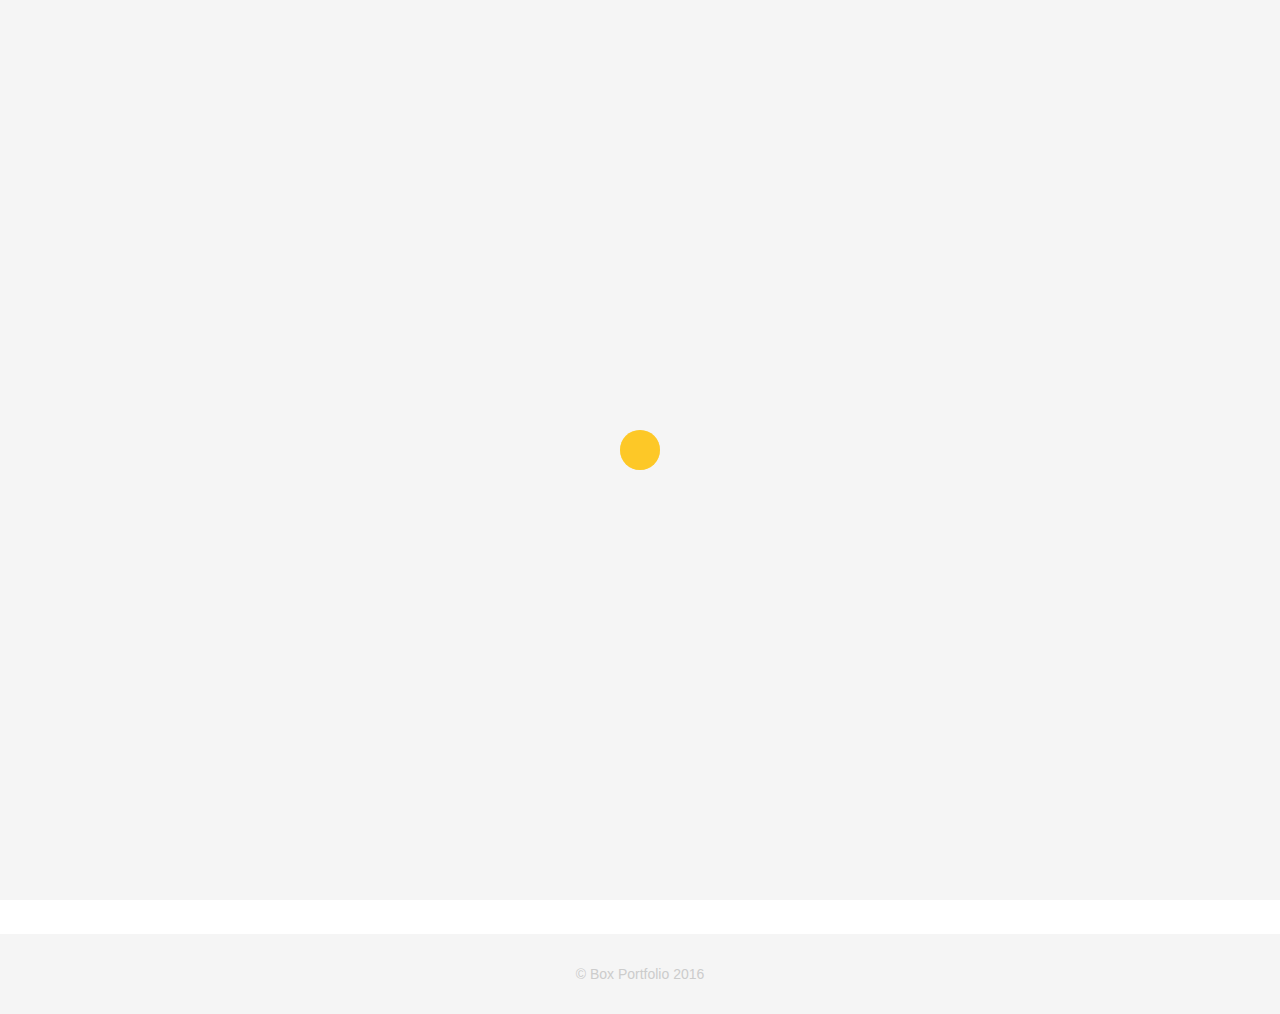
<file: Bikin lomba.html>
<!DOCTYPE html>
<html lang="en">

<head>
    <meta charset="utf-8">
    <meta http-equiv="X-UA-Compatible" content="IE=edge">
    <meta name="viewport" content="width=device-width, initial-scale=1">
    <!-- The above 3 meta tags *must* come first in the head; any other head content must come *after* these tags -->
    <title>Competition List</title>
    <link rel="icon" href="img/Logo-EAD.png" type="image/x-icon">

    <!-- Bootstrap -->
    <link href="css/bootstrap.min.css" rel="stylesheet">
    <link href="ionicons/css/ionicons.min.css" rel="stylesheet">

    <!-- main css -->
    <link href="css/style.css" rel="stylesheet">


    <!-- modernizr -->
    <script src="js/modernizr.js"></script>

    <!-- HTML5 shim and Respond.js for IE8 support of HTML5 elements and media queries -->
    <!-- WARNING: Respond.js doesn't work if you view the page via file:// -->
    <!--[if lt IE 9]>
      <script src="https://oss.maxcdn.com/html5shiv/3.7.2/html5shiv.min.js"></script>
      <script src="https://oss.maxcdn.com/respond/1.4.2/respond.min.js"></script>
    <![endif]-->
</head>

<body>

    <!-- Preloader -->
    <div id="preloader">
        <div class="pre-container">
            <div class="spinner">
                <div class="double-bounce1"></div>
                <div class="double-bounce2"></div>
            </div>
        </div>
    </div>
    <!-- end Preloader -->

    <div class="container-fluid">
       <!-- box-header -->
        <header class="box-header">
            <div class="box-logo">
                <a href="index.html"><img src="img/Logo-EAD.png" width="80" alt="Logo"></a>
            </div>
            <!-- box-nav -->
            <a class="box-primary-nav-trigger" href="#0">x``
                <span class="box-menu-text">Menu</span><span class="box-menu-icon"></span>
            </a>
            <!-- box-primary-nav-trigger -->
        </header>
        <!-- end box-header -->
        
        <!-- nav -->
        <nav>
            <ul class="box-primary-nav">
                <li class="box-label">About me</li>

                <li><a href="index.html">Intro</a></li>
                <li><a href="about.html">About me</a></li>
                <li><a href="services.html">services</a></li>
                <li><a href="portfolio.html">portfolio</a> <i class="ion-ios-circle-filled color"></i></li>
                <li><a href="contact.html">contact me</a></li>



                <li class="box-label">Follow me</li>

                <li class="box-social"><a href="#0"><i class="ion-social-facebook"></i></a></li>
                <li class="box-social"><a href="#0"><i class="ion-social-instagram-outline"></i></a></li>
                <li class="box-social"><a href="#0"><i class="ion-social-twitter"></i></a></li>
                <li class="box-social"><a href="#0"><i class="ion-social-dribbble"></i></a></li>
            </ul>
        </nav>
        <!-- end nav -->
    </div>
    
    <!-- top-bar -->
    <div class="top-bar">
        <h1>project title</h1>
        <p><a href="#">Home</a> / <a href="#">portfolio</a> / project title</p>
    </div>
    <!-- end top-bar -->
    
    <!-- main-container -->
    <div class="container main-container">
        <div class="col-md-12">
            <div type=button>Select</div>
        </div>

        <div class="col-md-12">
            <h3 class="text-uppercase">project title</h3>
            <h5>Creative & Lorem ipsum dolor sit amet</h5>
            <div class="h-30"></div>
        </div>


        <div class="col-md-3">
            <ul class="cat-ul">
                <li><i class="ion-ios-circle-filled"></i> Design</li>
                <li><i class="ion-ios-circle-filled"></i> consectetur adipiscing</li>
                <li><i class="ion-ios-circle-filled"></i> et gubernationis</li>
                <li><i class="ion-ios-circle-filled"></i> Aliter enim nosmet</li>
            </ul>
            <div class="h-10"></div>
            <h4>Share</h4>
            <ul class="social-ul">
                <li class="box-social"><a href="#0"><i class="ion-social-facebook"></i></a></li>
                <li class="box-social"><a href="#0"><i class="ion-social-instagram-outline"></i></a></li>
                <li class="box-social"><a href="#0"><i class="ion-social-twitter"></i></a></li>
                <li class="box-social"><a href="#0"><i class="ion-social-dribbble"></i></a></li>
            </ul>
        </div>
    </div>
    <!-- end main-container -->


    <!-- footer -->
    <footer>
        <div class="container-fluid">
            <p class="copyright">© Box Portfolio 2016</p>
        </div>
    </footer>
    <!-- end footer -->
    
    <!-- back to top -->
    <a href="#0" class="cd-top"><i class="ion-android-arrow-up"></i></a>
    <!-- end back to top -->




    <!-- jQuery -->
    <script src="js/jquery-2.1.1.js"></script>
    <!--  plugins -->
    <script src="js/bootstrap.min.js"></script>
    <script src="js/menu.js"></script>
    <script src="js/animated-headline.js"></script>
    <script src="js/isotope.pkgd.min.js"></script>


    <!--  custom script -->
    <script src="js/custom.js"></script>

</body>

</html>
</file>
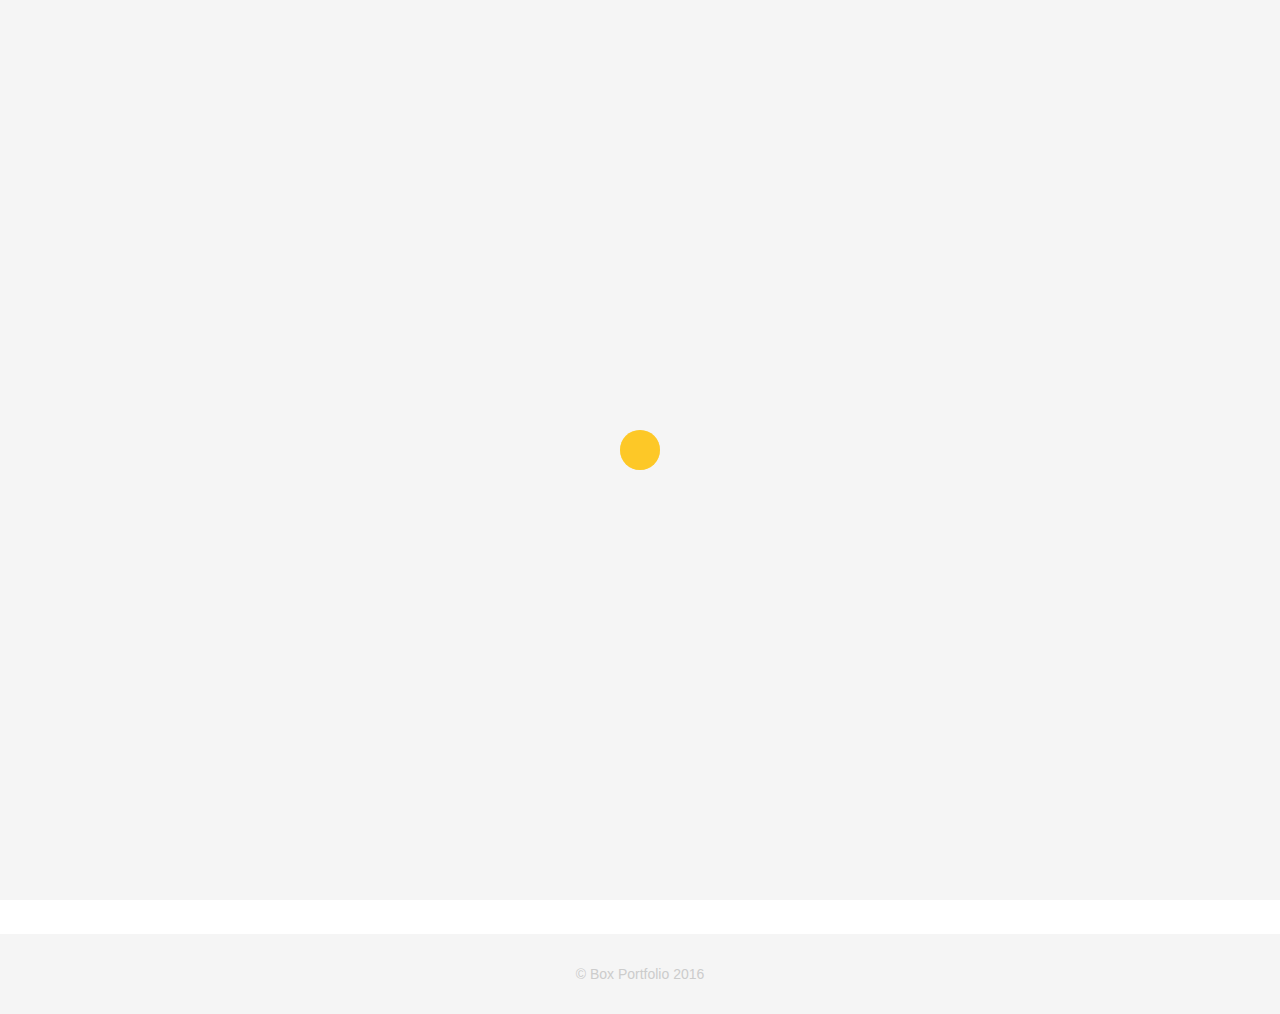
<file: Bikin_lomba.html>
<!DOCTYPE html>
<html lang="en">

<head>
    <meta charset="utf-8">
    <meta http-equiv="X-UA-Compatible" content="IE=edge">
    <meta name="viewport" content="width=device-width, initial-scale=1">
    <!-- The above 3 meta tags *must* come first in the head; any other head content must come *after* these tags -->
    <title>Competition List</title>
    <link rel="icon" href="img/Logo-EAD.png" type="image/x-icon">

    <!-- Bootstrap -->
    <link href="css/bootstrap.min.css" rel="stylesheet">
    <link href="ionicons/css/ionicons.min.css" rel="stylesheet">

    <!-- main css -->
    <link href="css/style.css" rel="stylesheet">


    <!-- modernizr -->
    <script src="js/modernizr.js"></script>

    <!-- HTML5 shim and Respond.js for IE8 support of HTML5 elements and media queries -->
    <!-- WARNING: Respond.js doesn't work if you view the page via file:// -->
    <!--[if lt IE 9]>
      <script src="https://oss.maxcdn.com/html5shiv/3.7.2/html5shiv.min.js"></script>
      <script src="https://oss.maxcdn.com/respond/1.4.2/respond.min.js"></script>
    <![endif]-->
</head>

<body>

    <!-- Preloader -->
    <div id="preloader">
        <div class="pre-container">
            <div class="spinner">
                <div class="double-bounce1"></div>
                <div class="double-bounce2"></div>
            </div>
        </div>
    </div>
    <!-- end Preloader -->

    <div class="container-fluid">
       <!-- box-header -->
        <header class="box-header">
            <div class="box-logo">
                <a href="index.html"><img src="img/Logo-EAD.png" width="80" alt="Logo"></a>
            </div>
            <!-- box-nav -->
            <a class="box-primary-nav-trigger" href="#0">x``
                <span class="box-menu-text">Menu</span><span class="box-menu-icon"></span>
            </a>
            <!-- box-primary-nav-trigger -->
        </header>
        <!-- end box-header -->
        
        <!-- nav -->
        <nav>
            <ul class="box-primary-nav">
                <li class="box-label">About me</li>

                <li><a href="index.html">Intro</a></li>
                <li><a href="about.html">About me</a></li>
                <li><a href="services.html">services</a></li>
                <li><a href="portfolio.html">Competition Info</a></li>
                <li><a href="Bikin lomba.html">Create Competition<i class="ion-ios-circle-filled color"></i></a></li>
                <li><a href="contact.html">Create Account</a></li>



                <li class="box-label">Follow me</li>

                <li class="box-social"><a href="#0"><i class="ion-social-facebook"></i></a></li>
                <li class="box-social"><a href="#0"><i class="ion-social-instagram-outline"></i></a></li>
                <li class="box-social"><a href="#0"><i class="ion-social-twitter"></i></a></li>
                <li class="box-social"><a href="#0"><i class="ion-social-dribbble"></i></a></li>
            </ul>
        </nav>
        <!-- end nav -->
    </div>
    
    <!-- top-bar -->
    <div class="top-bar">
        <h1>Create Competition</h1>
        <p><a href="#">Home</a> / <a href="#">Competition List</a> / Create Competition</p>
    </div>
    <!-- end top-bar -->
    
    <!-- main-container -->
    <div class="container main-container">
        <div class="col-md-12">
            <div type=button>Select</div>
        </div>

        <div class="col-md-12">
            <h3 class="text-uppercase">Create Competition</h3>
            <h5>Creative & Lorem ipsum dolor sit amet</h5>
            <div class="h-30"></div>
        </div>


        <div class="col-md-3">
            <ul class="cat-ul">
                <li><i class="ion-ios-circle-filled"></i> Design</li>
                <li><i class="ion-ios-circle-filled"></i> consectetur adipiscing</li>
                <li><i class="ion-ios-circle-filled"></i> et gubernationis</li>
                <li><i class="ion-ios-circle-filled"></i> Aliter enim nosmet</li>
            </ul>
            <div class="h-10"></div>
            <h4>Share</h4>
            <ul class="social-ul">
                <li class="box-social"><a href="#0"><i class="ion-social-facebook"></i></a></li>
                <li class="box-social"><a href="#0"><i class="ion-social-instagram-outline"></i></a></li>
                <li class="box-social"><a href="#0"><i class="ion-social-twitter"></i></a></li>
                <li class="box-social"><a href="#0"><i class="ion-social-dribbble"></i></a></li>
            </ul>
        </div>
    </div>
    <!-- end main-container -->


    <!-- footer -->
    <footer>
        <div class="container-fluid">
            <p class="copyright">© Box Portfolio 2016</p>
        </div>
    </footer>
    <!-- end footer -->
    
    <!-- back to top -->
    <a href="#0" class="cd-top"><i class="ion-android-arrow-up"></i></a>
    <!-- end back to top -->




    <!-- jQuery -->
    <script src="js/jquery-2.1.1.js"></script>
    <!--  plugins -->
    <script src="js/bootstrap.min.js"></script>
    <script src="js/menu.js"></script>
    <script src="js/animated-headline.js"></script>
    <script src="js/isotope.pkgd.min.js"></script>


    <!--  custom script -->
    <script src="js/custom.js"></script>

</body>

</html>
</file>
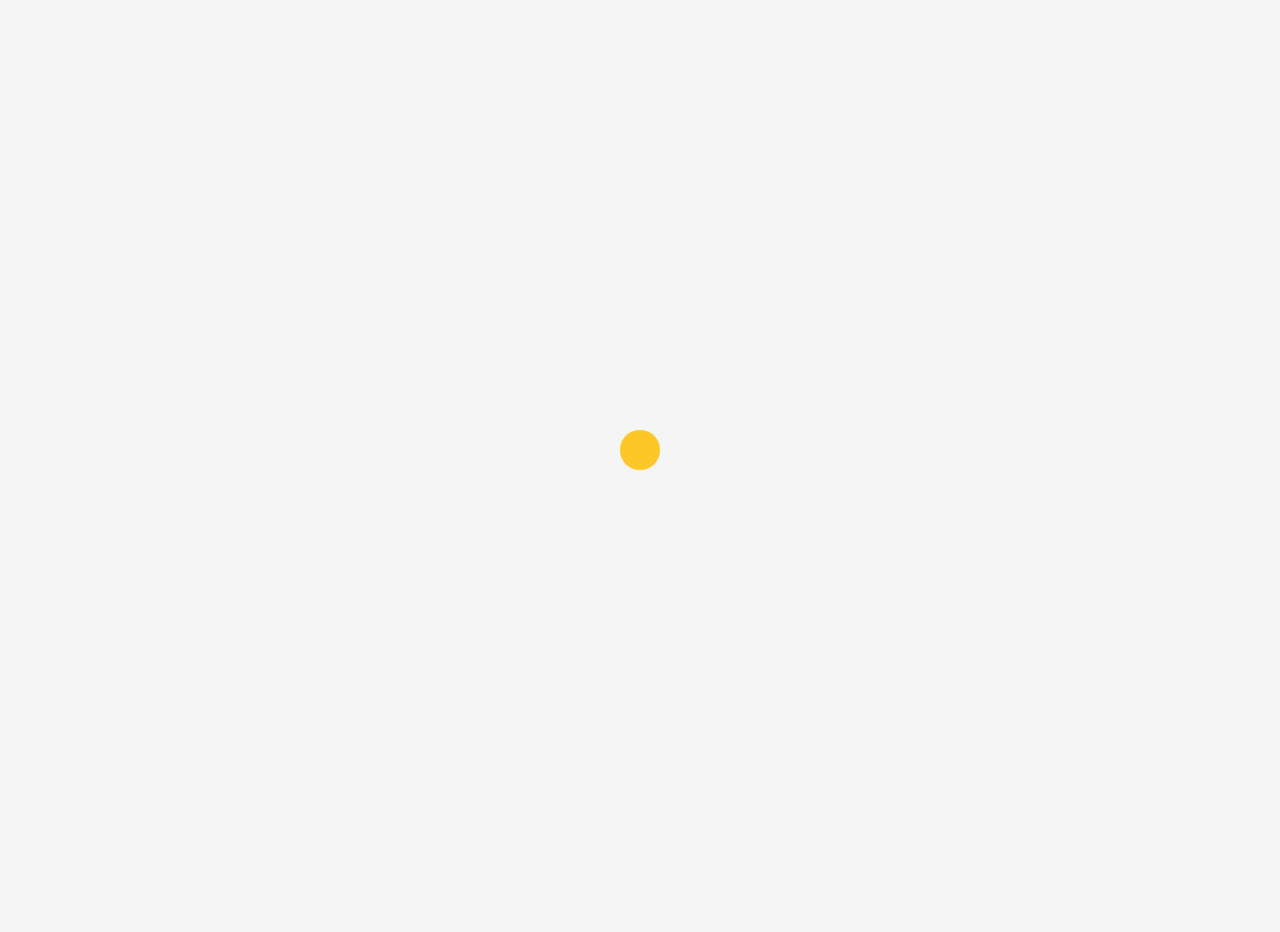
<file: contact.html>
<!DOCTYPE html>
<html lang="en">

<head>
    <meta charset="utf-8">
    <meta http-equiv="X-UA-Compatible" content="IE=edge">
    <meta name="viewport" content="width=device-width, initial-scale=1">
    <!-- The above 3 meta tags *must* come first in the head; any other head content must come *after* these tags -->
    <title>CREATE YOUR ACCOUNT</title>

    <!-- Bootstrap -->
    <link href="css/bootstrap.min.css" rel="stylesheet">
    <link href="ionicons/css/ionicons.min.css" rel="stylesheet">
    <link rel="icon" href="img/fav.png" type="image/x-icon">

    <!-- main css -->
    <link href="css/style.css" rel="stylesheet">


    <!-- modernizr -->
    <script src="js/modernizr.js"></script>

    <!-- HTML5 shim and Respond.js for IE8 support of HTML5 elements and media queries -->
    <!-- WARNING: Respond.js doesn't work if you view the page via file:// -->
    <!--[if lt IE 9]>
      <script src="https://oss.maxcdn.com/html5shiv/3.7.2/html5shiv.min.js"></script>
      <script src="https://oss.maxcdn.com/respond/1.4.2/respond.min.js"></script>
    <![endif]-->
</head>

<body>

    <!-- Preloader -->
    <div id="preloader">
        <div class="pre-container">
            <div class="spinner">
                <div class="double-bounce1"></div>
                <div class="double-bounce2"></div>
            </div>
        </div>
    </div>
    <!-- end Preloader -->

    <!-- top bar -->
    <div class="top-bar">
        <h1>CREATE YOUR ACCOUNT</h1>
        <p><a href="index.html"></a></p>
    </div>
    <!-- end top bar -->

    <!-- main-container -->
    <div class="container main-container">
        <div class="col-md-6">
            <form action="#" method="post">
                <div class="row">
                    <div class="col-md-6">
                        <div class="input-contact">
                            <input type="text" name="name">
                            <span>your name</span>
                        </div>
                    </div>
                    <div class="col-md-6">
                        <div class="input-contact">
                            <input type="text" name="email">
                            <span>your email</span>
                        </div>
                    </div>
                    <div class="col-md-12">
                        <div class="input-contact">
                            <input type="text" name="Password">
                            <span>create password</span>
                        </div>
                    </div>
                    <div class="col-md-12">
                        <div class="input-contact">
                            <input type="text" name="password">
                            <span>confirm password</span>
                        </div>
                    </div>
                    <div class="col-md-12">
                        <a href="#" class="btn btn-box">Daftar</a>
                    </div>
                </div>
            </form>
        </div>

        <div class="col-md-6">
            <li class="box-social"><a href="#0"><i class="ion-social-instagram-outline"></i></a></li>
            <h3 class="text-uppercase"></h3>
            <h5>Dengan membuat akun, kamu akan dapat mengikuti dan membuat lomba sesukamu</h5>
            <div class="h-30"></div>
            <p>Laman ini digunakan untuk membuat account baru. Setelah kamu membuat account dan sign in kamu dapat log in. Lalu kamu akan dapat menginfokan lomba yang kamu buat dan kamu juga dapat mengikuti lomba yang kamu sukai. untuk info lekhofifbih lanjut hubungi </p>
            <div class="info kontak : ">
                <p><i class="ion-android-call"></i> 0831 4320 5439</p>
                <p><i class="ion-ios-email"></i> lomba@info.com</p>
            </div>
        </div>


    </div>
    <!-- end main-container -->

    <!-- footer -->
    <footer>
        <div class="container-fluid">
            <p class="copyright">© Box Portfolio 2016</p>
        </div>
    </footer>
    <!-- end footer -->

    <!-- back to top -->
    <a href="#0" class="cd-top"><i class="ion-android-arrow-up"></i></a>
    <!-- end back to top -->



    <!-- jQuery -->
    <script src="js/jquery-2.1.1.js"></script>
    <!--  plugins -->
    <script src="js/bootstrap.min.js"></script>
    <script src="js/menu.js"></script>
    <script src="js/animated-headline.js"></script>
    <script src="js/isotope.pkgd.min.js"></script>


    <!--  custom script -->
    <script src="js/custom.js"></script>

</body>

</html>
</file>
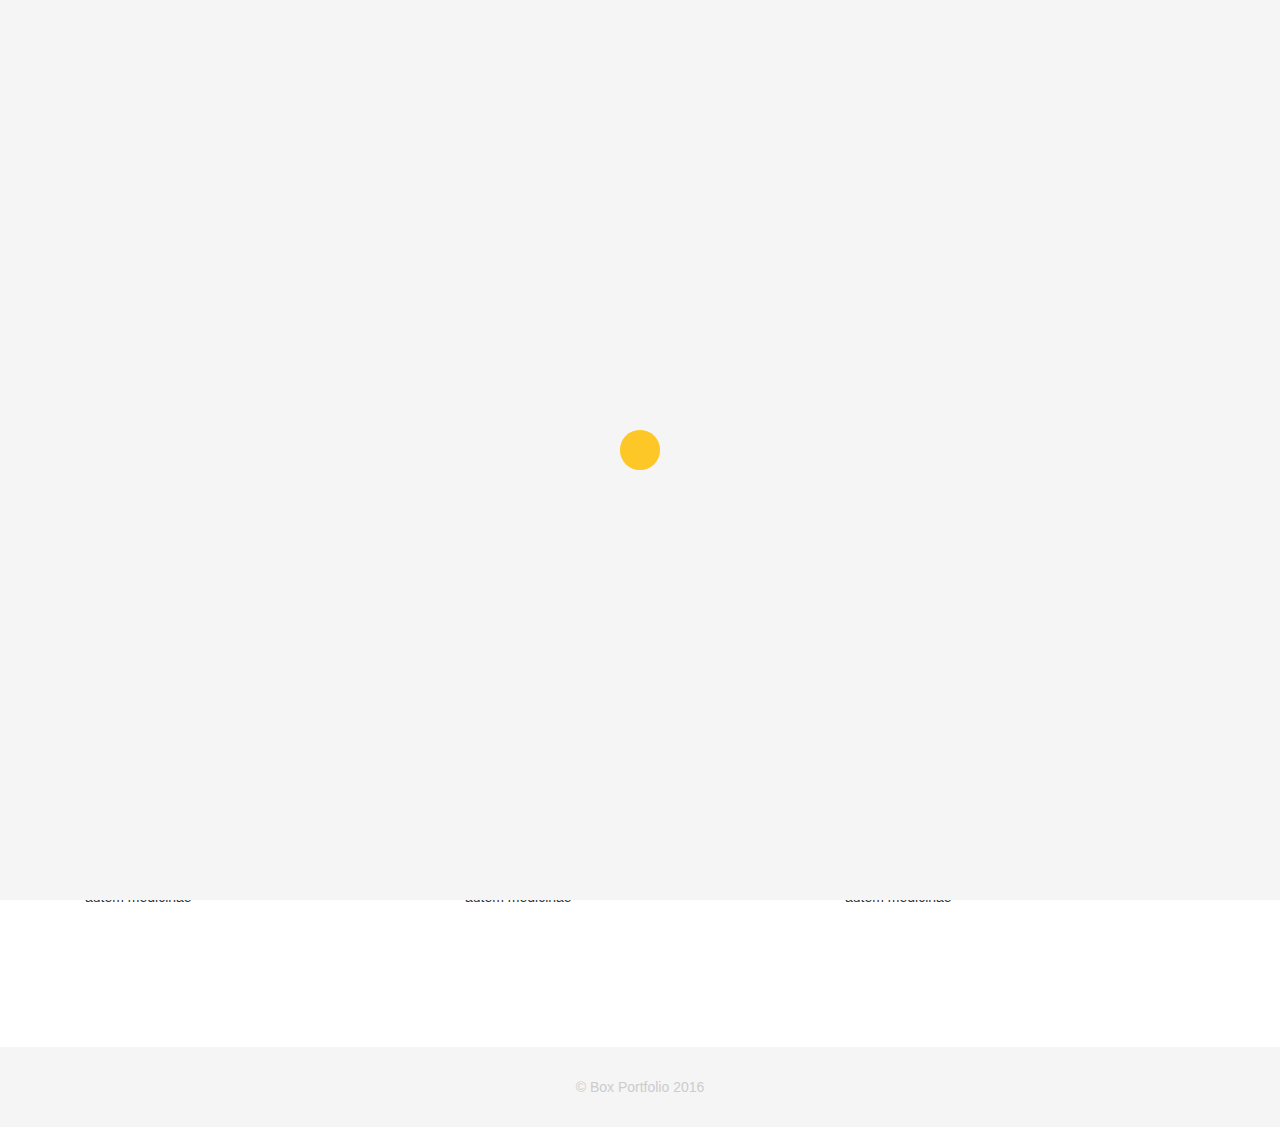
<file: services.html>
<!DOCTYPE html>
<html lang="en">

<head>
    <meta charset="utf-8">
    <meta http-equiv="X-UA-Compatible" content="IE=edge">
    <meta name="viewport" content="width=device-width, initial-scale=1">
    <!-- The above 3 meta tags *must* come first in the head; any other head content must come *after* these tags -->
    <title>Box personal portfolio Template</title>
    <link rel="icon" href="img/fav.png" type="image/x-icon">

    <!-- Bootstrap -->
    <link href="css/bootstrap.min.css" rel="stylesheet">
    <link href="ionicons/css/ionicons.min.css" rel="stylesheet">

    <!-- main css -->
    <link href="css/style.css" rel="stylesheet">


    <!-- modernizr -->
    <script src="js/modernizr.js"></script>

    <!-- HTML5 shim and Respond.js for IE8 support of HTML5 elements and media queries -->
    <!-- WARNING: Respond.js doesn't work if you view the page via file:// -->
    <!--[if lt IE 9]>
      <script src="https://oss.maxcdn.com/html5shiv/3.7.2/html5shiv.min.js"></script>
      <script src="https://oss.maxcdn.com/respond/1.4.2/respond.min.js"></script>
    <![endif]-->
</head>

<body>

    <!-- Preloader -->
    <div id="preloader">
        <div class="pre-container">
            <div class="spinner">
                <div class="double-bounce1"></div>
                <div class="double-bounce2"></div>
            </div>
        </div>
    </div>
    <!-- end Preloader -->

    <div class="container-fluid">
        <!-- box header -->
        <header class="box-header">
            <div class="box-logo">
                <a href="index.html"><img src="img/logo.png" width="80" alt="Logo"></a>
            </div>
            <!-- box-nav -->
            <a class="box-primary-nav-trigger" href="#0">
                <span class="box-menu-text">Menu</span><span class="box-menu-icon"></span>
            </a>
            <!-- box-primary-nav-trigger -->
        </header>
        <!-- end box header -->

        <!-- nav -->
        <nav>
            <ul class="box-primary-nav">
                <li class="box-label">About me</li>

                <li><a href="index.html">Intro</a></li>
                <li><a href="about.html">About me</a></li>
                <li><a href="services.html">services</a> <i class="ion-ios-circle-filled color"></i></li>
                <li><a href="portfolio.html">Create Competition Info</a></li>
                <li><a href="contact.html">contact me</a></li>



                <li class="box-label">Follow me</li>

                <li class="box-social"><a href="#0"><i class="ion-social-facebook"></i></a></li>
                <li class="box-social"><a href="#0"><i class="ion-social-instagram-outline"></i></a></li>
                <li class="box-social"><a href="#0"><i class="ion-social-twitter"></i></a></li>
                <li class="box-social"><a href="#0"><i class="ion-social-dribbble"></i></a></li>
            </ul>
        </nav>
        <!-- end nav -->
    </div>

    <!-- top bar -->
    <div class="top-bar">
        <h1>services</h1>
        <p><a href="#">Home</a> / Services</p>
    </div>
    <!-- end top bar -->

    <div class="container main-container">
        <div class="clearfix">

            <!-- service-box -->
            <div class="col-md-4 service-box">
                <i class="ion-android-favorite-outline size-50"></i>
                <h3>Responsive Design</h3>
                <div class="h-10"></div>
                <p>Lorem ipsum dolor sit amet, consectetur adipiscing elit. Aliter enim nosmet ipsos nosse non possumus. Inscite autem medicinae </p>
            </div>
            <!-- end service-box -->

            <!-- service-box -->
            <div class="col-md-4 service-box">
                <i class="ion-android-options size-50"></i>
                <h3>Easy Customization</h3>
                <div class="h-10"></div>
                <p>Lorem ipsum dolor sit amet, consectetur adipiscing elit. Aliter enim nosmet ipsos nosse non possumus. Inscite autem medicinae </p>
            </div>
            <!-- end service-box -->

            <!-- service-box -->
            <div class="col-md-4  service-box">
                <i class="ion-android-checkmark-circle size-50"></i>
                <h3>Creative Design</h3>
                <div class="h-10"></div>
                <p>Lorem ipsum dolor sit amet, consectetur adipiscing elit. Aliter enim nosmet ipsos nosse non possumus. Inscite autem medicinae </p>
            </div>
            <!-- end service-box -->

            <!-- service-box -->
            <div class="col-md-4  service-box">
                <i class="ion-ios-pulse-strong size-50"></i>
                <h3>user friendly</h3>
                <div class="h-10"></div>
                <p>Lorem ipsum dolor sit amet, consectetur adipiscing elit. Aliter enim nosmet ipsos nosse non possumus. Inscite autem medicinae </p>
            </div>
            <!-- end service-box -->

            <!-- service-box -->
            <div class="col-md-4  service-box">
                <i class="ion-earth size-50"></i>
                <h3>fully customizible</h3>
                <div class="h-10"></div>
                <p>Lorem ipsum dolor sit amet, consectetur adipiscing elit. Aliter enim nosmet ipsos nosse non possumus. Inscite autem medicinae </p>
            </div>
            <!-- end service-box -->

            <!-- service-box -->
            <div class="col-md-4  service-box">
                <i class="ion-speedometer size-50"></i>
                <h3>retina ready</h3>
                <div class="h-10"></div>
                <p>Lorem ipsum dolor sit amet, consectetur adipiscing elit. Aliter enim nosmet ipsos nosse non possumus. Inscite autem medicinae </p>
            </div>
            <!-- end service-box -->

        </div>
    </div>


    <!-- footer -->
    <footer>
        <div class="container-fluid">
            <p class="copyright">© Box Portfolio 2016</p>
        </div>
    </footer>
    <!-- end footer -->

    <!-- back to top -->
    <a href="#0" class="cd-top"><i class="ion-android-arrow-up"></i></a>
    <!-- end back to top -->



    <!-- jQuery -->
    <script src="js/jquery-2.1.1.js"></script>
    <!--  plugins -->
    <script src="js/bootstrap.min.js"></script>
    <script src="js/menu.js"></script>
    <script src="js/animated-headline.js"></script>
    <script src="js/isotope.pkgd.min.js"></script>


    <!--  custom script -->
    <script src="js/custom.js"></script>

</body>

</html>
</file>
<file: css/style.css>
<<<<<<< HEAD
/*
* Box Theme
* Created by : Ahmed Eissa
* website : www.ahmedessa.net
* behance : https://www.behance.net/3essa
*/


/* Table of Content
==================================================
	- Google fonts & font family -
	- General -
    - typography -
    - Preloader -
	- Header -
    - box intro section -
    - Portfoilo section -
    - Footer -
    - About page -
    - Services page -
    - contact page -
    - Portfolio single page -
    - Responsive media queries -
*/


/* Google fonts & font family
==================================================*/

@import url(https://fonts.googleapis.com/css?family=Poppins:400,500,600,700);

/* General
==================================================*/

html,
body {
    height: 100%;
    font-family: 'Poppins', sans-serif;
    line-height: 1.8;
    color: #999
}

.no-padding {
    padding-left: 0;
    padding-right: 0;
}

.no-padding [class^="col-"] {
    padding-left: 0;
    padding-right: 0;
}

.main-container {
    padding: 100px 0;
}

.center {
    text-align: center;
}

a {
    -webkit-transition: all .3s;
    transition: all .3s
}

.uppercase {
    text-transform: uppercase;
}

.h-30 {
    height: 30px
}

.h-10 {
    height: 10px
}

.color {
    color: #ffbf00;
    font-size: 11px;
}


/* typography
==================================================*/

h1 {
    color: #393939;
    font-size: 60px;
    text-transform: uppercase;
}

h3 {
    color: #393939;
}

h5 {
    color: #ffbf00;
}


/* preloader
==================================================*/

#preloader {
    position: fixed;
    top: 0;
    left: 0;
    right: 0;
    bottom: 0;
    background-color: #f5f5f5;
    /* change if the mask should be a color other than white */
    z-index: 1000;
    /* makes sure it stays on top */
}

.pre-container {
    position: absolute;
    left: 50%;
    top: 50%;
    bottom: auto;
    right: auto;
    -webkit-transform: translateX(-50%) translateY(-50%);
    transform: translateX(-50%) translateY(-50%);
    text-align: center;
}

.spinner {
    width: 40px;
    height: 40px;
    position: relative;
    margin: 100px auto;
}

.double-bounce1,
.double-bounce2 {
    width: 100%;
    height: 100%;
    border-radius: 50%;
    background-color: #ffbf00;
    opacity: 0.6;
    position: absolute;
    top: 0;
    left: 0;
    -webkit-animation: bounce 2.0s infinite ease-in-out;
    animation: bounce 2.0s infinite ease-in-out;
}

.double-bounce2 {
    -webkit-animation-delay: -1.0s;
    animation-delay: -1.0s;
}

@-webkit-keyframes bounce {
    0%,
    100% {
        -webkit-transform: scale(0.0)
    }
    50% {
        -webkit-transform: scale(1.0)
    }
}

@keyframes bounce {
    0%,
    100% {
        transform: scale(0.0);
        -webkit-transform: scale(0.0);
    }
    50% {
        transform: scale(1.0);
        -webkit-transform: scale(1.0);
    }
}


/* headr
==================================================*/

.box-header {
    position: absolute;
    top: 0;
    left: 0;
    background: rgba(255, 255, 255, 0.95);
    height: 50px;
    width: 100%;
    z-index: 3;
    box-shadow: 0 1px 2px rgba(0, 0, 0, 0.3);
    -webkit-font-smoothing: antialiased;
    -moz-osx-font-smoothing: grayscale;
}

.box-header {
    height: 80px;
    background: transparent;
    box-shadow: none;
}

.box-header {
    -webkit-transition: background-color 0.3s;
    transition: background-color 0.3s;
    -webkit-transform: translate3d(0, 0, 0);
    transform: translate3d(0, 0, 0);
    -webkit-backface-visibility: hidden;
    backface-visibility: hidden;
}

.box-header.is-fixed {
    position: fixed;
    top: -80px;
    background-color: rgba(255, 255, 255, 0.96);
    -webkit-transition: -webkit-transform 0.3s;
    transition: -webkit-transform 0.3s;
    transition: transform 0.3s;
    transition: transform 0.3s, -webkit-transform 0.3s;
}

.box-header.is-visible {
    -webkit-transform: translate3d(0, 100%, 0);
    transform: translate3d(0, 100%, 0);
}

.box-header.menu-is-open {
    background-color: rgba(255, 255, 255, 0.96);
}

.box-logo {
    display: block;
    padding: 20px;
}

.box-primary-nav-trigger {
    position: absolute;
    right: 0;
    top: 0;
    height: 100%;
    width: 50px;
    background-color: #fff;
}

.box-primary-nav-trigger .box-menu-text {
    color: #393939;
    text-transform: uppercase;
    font-weight: 700;
    display: none;
}

.box-primary-nav-trigger .box-menu-icon {
    display: inline-block;
    position: absolute;
    left: 50%;
    top: 50%;
    bottom: auto;
    right: auto;
    -webkit-transform: translateX(-50%) translateY(-50%);
    transform: translateX(-50%) translateY(-50%);
    width: 18px;
    height: 2px;
    background-color: #393939;
    -webkit-transition: background-color 0.3s;
    transition: background-color 0.3s;
    list-style: none;
}

.box-primary-nav-trigger .box-menu-icon::before,
.box-primary-nav-trigger .box-menu-icon:after {
    content: '';
    width: 100%;
    height: 100%;
    position: absolute;
    background-color: #393939;
    right: 0;
    -webkit-transition: -webkit-transform .3s, top .3s, background-color 0s;
    -webkit-transition: top .3s, background-color 0s, -webkit-transform .3s;
    transition: top .3s, background-color 0s, -webkit-transform .3s;
    transition: transform .3s, top .3s, background-color 0s;
    transition: transform .3s, top .3s, background-color 0s, -webkit-transform .3s;
}

.box-primary-nav-trigger .box-menu-icon::before {
    top: -5px;
}

.box-primary-nav-trigger .box-menu-icon::after {
    top: 5px;
}

.box-primary-nav-trigger .box-menu-icon.is-clicked {
    background-color: rgba(255, 255, 255, 0);
}

.box-primary-nav-trigger .box-menu-icon.is-clicked::before,
.box-primary-nav-trigger .box-menu-icon.is-clicked::after {
    background-color: 393939;
}

.box-primary-nav-trigger .box-menu-icon.is-clicked::before {
    top: 0;
    -webkit-transform: rotate(135deg);
    transform: rotate(135deg);
}

.box-primary-nav-trigger .box-menu-icon.is-clicked::after {
    top: 0;
    -webkit-transform: rotate(225deg);
    transform: rotate(225deg);
}

.box-primary-nav-trigger {
    width: 100px;
    padding-left: 1em;
    background-color: transparent;
    height: 30px;
    line-height: 30px;
    right: 10px;
    top: 50%;
    bottom: auto;
    -webkit-transform: translateY(-50%);
    transform: translateY(-50%);
}

.box-primary-nav-trigger .box-menu-text {
    display: inline-block;
}

.box-primary-nav-trigger .box-menu-icon {
    left: auto;
    right: 1em;
    -webkit-transform: translateX(0) translateY(-50%);
    transform: translateX(0) translateY(-50%);
}

.box-primary-nav {
    position: fixed;
    left: 0;
    top: 0;
    height: 100%;
    width: 100%;
    background: rgba(0, 0, 0, 0.96);
    z-index: 2;
    text-align: center;
    padding: 50px 0;
    -webkit-backface-visibility: hidden;
    backface-visibility: hidden;
    overflow: auto;
    -webkit-overflow-scrolling: touch;
    -webkit-transform: translateY(-100%);
    transform: translateY(-100%);
    -webkit-transition-property: -webkit-transform;
    transition-property: -webkit-transform;
    transition-property: transform;
    transition-property: transform, -webkit-transform;
    -webkit-transition-duration: 0.4s;
    transition-duration: 0.4s;
    list-style: none;
}

.box-primary-nav li {
    font-size: 22px;
    font-size: 1.375rem;
    font-weight: 300;
    -webkit-font-smoothing: antialiased;
    -moz-osx-font-smoothing: grayscale;
    margin: .2em 0;
    text-transform: capitalize;
}

.box-primary-nav a {
    display: inline-block;
    padding: .4em 1em;
    border-radius: 0.25em;
    -webkit-transition: all 0.2s;
    transition: all 0.2s;
    color: #fff;
    text-decoration: none;
    font-weight: bold;
}
.box-primary-nav a:focus {
    outline: none;
}

.no-touch .box-primary-nav a:hover {
    text-decoration: none;
    color: #ddd;
}

.box-primary-nav .box-label {
    color: #ffbf00;
    text-transform: uppercase;
    font-weight: 700;
    font-size: 17px;
    margin: 2.4em 0 .8em;
}

.box-primary-nav .box-social {
    display: inline-block;
    margin: 10px .4em;
}

.box-primary-nav .box-social a {
    width: 30px;
    height: 30px;
    padding: 0;
    font-size: 30px
}

.box-primary-nav.is-visible {
    -webkit-transform: translateY(0);
    transform: translateY(0);
}

.box-primary-nav {
    padding: 150px 0 0;
}

.box-primary-nav li {
    font-size: 18px;
}


/* box-intro
==================================================*/

.box-intro {
    text-align: center;
    display: table;
    height: 100vh;
    width: 100%;
}

.box-intro .table-cell {
    display: table-cell;
    vertical-align: middle;
}

.box-intro em {
    font-style: normal;
    text-transform: uppercase
}

b i:last-child {
    color: #ffbf00 !important;
}

.box-intro h5 {
    letter-spacing: 4px;
    text-transform: uppercase;
    color: #999;
    line-height: 1.7
}


/* mouse effect */

.mouse {
    position: absolute;
    width: 22px;
    height: 42px;
    bottom: 40px;
    left: 50%;
    margin-left: -12px;
    border-radius: 15px;
    border: 2px solid #888;
    -webkit-animation: intro 1s;
    animation: intro 1s;
}

.scroll {
    display: block;
    width: 3px;
    height: 3px;
    margin: 6px auto;
    border-radius: 4px;
    background: #888;
    -webkit-animation: finger 2s infinite;
    animation: finger 2s infinite;
}

@-webkit-keyframes intro {
    0% {
        opacity: 0;
        -webkit-transform: translateY(40px);
        transform: translateY(40px);
    }
    100% {
        opacity: 1;
        -webkit-transform: translateY(0);
        transform: translateY(0);
    }
}

@keyframes intro {
    0% {
        opacity: 0;
        -webkit-transform: translateY(40px);
        transform: translateY(40px);
    }
    100% {
        opacity: 1;
        -webkit-transform: translateY(0);
        transform: translateY(0);
    }
}

@-webkit-keyframes finger {
    0% {
        opacity: 1;
    }
    100% {
        opacity: 0;
        -webkit-transform: translateY(20px);
        transform: translateY(20px);
    }
}

@keyframes finger {
    0% {
        opacity: 1;
    }
    100% {
        opacity: 0;
        -webkit-transform: translateY(20px);
        transform: translateY(20px);
    }
}


/* text rotate */

.box-headline {
    font-size: 130px;
    line-height: 1.0;
}

.box-words-wrapper {
    display: inline-block;
    position: relative;
}

.box-words-wrapper b {
    display: inline-block;
    position: absolute;
    white-space: nowrap;
    left: 0;
    top: 0;
}

.box-words-wrapper b.is-visible {
    position: relative;
}

.no-js .box-words-wrapper b {
    opacity: 0;
}

.no-js .box-words-wrapper b.is-visible {
    opacity: 1;
}

.box-headline.rotate-2 .box-words-wrapper {
    -webkit-perspective: 300px;
    perspective: 300px;
}

.box-headline.rotate-2 i,
.box-headline.rotate-2 em {
    display: inline-block;
    -webkit-backface-visibility: hidden;
    backface-visibility: hidden;
}

.box-headline.rotate-2 b {
    opacity: 0;
}

.box-headline.rotate-2 i {
    -webkit-transform-style: preserve-3d;
    transform-style: preserve-3d;
    -webkit-transform: translateZ(-20px) rotateX(90deg);
    transform: translateZ(-20px) rotateX(90deg);
    opacity: 0;
}

.is-visible .box-headline.rotate-2 i {
    opacity: 1;
}

.box-headline.rotate-2 i.in {
    -webkit-animation: box-rotate-2-in 0.4s forwards;
    animation: box-rotate-2-in 0.4s forwards;
}

.box-headline.rotate-2 i.out {
    -webkit-animation: box-rotate-2-out 0.4s forwards;
    animation: box-rotate-2-out 0.4s forwards;
}

.box-headline.rotate-2 em {
    -webkit-transform: translateZ(20px);
    transform: translateZ(20px);
}

.no-csstransitions .box-headline.rotate-2 i {
    -webkit-transform: rotateX(0deg);
    transform: rotateX(0deg);
    opacity: 0;
}

.no-csstransitions .box-headline.rotate-2 i em {
    -webkit-transform: scale(1);
    transform: scale(1);
}

.no-csstransitions .box-headline.rotate-2 .is-visible i {
    opacity: 1;
}

@-webkit-keyframes box-rotate-2-in {
    0% {
        opacity: 0;
        -webkit-transform: translateZ(-20px) rotateX(90deg);
    }
    60% {
        opacity: 1;
        -webkit-transform: translateZ(-20px) rotateX(-10deg);
    }
    100% {
        opacity: 1;
        -webkit-transform: translateZ(-20px) rotateX(0deg);
    }
}

@keyframes box-rotate-2-in {
    0% {
        opacity: 0;
        -webkit-transform: translateZ(-20px) rotateX(90deg);
        transform: translateZ(-20px) rotateX(90deg);
    }
    60% {
        opacity: 1;
        -webkit-transform: translateZ(-20px) rotateX(-10deg);
        transform: translateZ(-20px) rotateX(-10deg);
    }
    100% {
        opacity: 1;
        -webkit-transform: translateZ(-20px) rotateX(0deg);
        transform: translateZ(-20px) rotateX(0deg);
    }
}

@-webkit-keyframes box-rotate-2-out {
    0% {
        opacity: 1;
        -webkit-transform: translateZ(-20px) rotateX(0);
    }
    60% {
        opacity: 0;
        -webkit-transform: translateZ(-20px) rotateX(-100deg);
    }
    100% {
        opacity: 0;
        -webkit-transform: translateZ(-20px) rotateX(-90deg);
    }
}

@keyframes box-rotate-2-out {
    0% {
        opacity: 1;
        -webkit-transform: translateZ(-20px) rotateX(0);
        transform: translateZ(-20px) rotateX(0);
    }
    60% {
        opacity: 0;
        -webkit-transform: translateZ(-20px) rotateX(-100deg);
        transform: translateZ(-20px) rotateX(-100deg);
    }
    100% {
        opacity: 0;
        -webkit-transform: translateZ(-20px) rotateX(-90deg);
        transform: translateZ(-20px) rotateX(-90deg);
    }
}


/* portfolio section
==================================================*/

.portfolio .categories-grid span {
    font-size: 30px;
    margin-bottom: 30px;
    display: inline-block;
}

.portfolio .categories-grid .categories ul li {
    list-style: none;
    margin: 20px 0;
}

.portfolio .categories-grid .categories ul li a {
    display: inline-block;
    color: #60606e;
    padding: 0 10px;
    margin: 0 10px;
    -webkit-transition: all .2s ease-in-out .2s;
    transition: all .2s ease-in-out .2s;
}

.portfolio .categories-grid .categories ul li a:hover,
.portfolio .categories-grid .categories ul li a:focus {
    text-decoration: none;
}

.portfolio .categories-grid .categories ul li a.active {
    margin-left: 0;
    background-color: #ffbf00;
    padding: 0px 20px;
    color: white;
    border-radius: 25px;
    text-decoration: none;
}

.portfolio_filter {
    padding-left: 0;
}

.portfolio_item {
    position: relative;
    overflow: hidden;
    display: block;
}

.portfolio_item .portfolio_item_hover {
    position: absolute;
    top: 0px;
    left: 0px;
    height: 100%;
    width: 100%;
    background-color: rgba(0, 0, 0, .8);
    -webkit-transform: translate(-100%);
    transform: translate(-100%);
    opacity: 0;
    -webkit-transition: all .2s ease-in-out;
    transition: all .2s ease-in-out;
}

.portfolio_item .portfolio_item_hover .item_info {
    text-align: center;
    position: absolute;
    top: 50%;
    left: 50%;
    -webkit-transform: translate(-50%, -50%);
    transform: translate(-50%, -50%);
    padding: 10px;
    width: 100%;
    font-weight: bold;
}

.portfolio_item .portfolio_item_hover .item_info span {
    display: block;
    color: #fff;
    font-size: 18px;
    -webkit-transform: translateX(-100px);
    transform: translateX(-100px);
    -webkit-transition: all .2s ease-in-out .2s;
    transition: all .2s ease-in-out .2s;
    opacity: 0;
}

.portfolio_item .portfolio_item_hover .item_info em {
    font-style: normal;
    display: inline-block;
    background-color: #ffbf00;
    padding: 5px 20px;
    border-radius: 25px;
    color: #333;
    margin-top: 10px;
    -webkit-transform: translateX(-100px);
    transform: translateX(-100px);
    -webkit-transition: all .3s ease-in-out .3s;
    transition: all .3s ease-in-out .3s;
    opacity: 0;
    font-size: 10px;
    letter-spacing: 2px;
}

.portfolio_item:hover .portfolio_item_hover {
    opacity: 1;
    -webkit-transform: translateX(0);
    transform: translateX(0);
}

.portfolio_item:hover .item_info em,
.portfolio_item:hover .item_info span {
    opacity: 1;
    -webkit-transform: translateX(0);
    transform: translateX(0);
}

.portfolio .categories-grid .categories ul li {
    float: left;
}

.portfolio .categories-grid .categories ul li a {
    padding: 0 10px;
    -webkit-transition: all .2s ease-in-out .2s;
    transition: all .2s ease-in-out .2s;
}

.portfolio_filter {
    padding-left: 0;
    display: inline-block;
    margin: 0 auto;
    text-align: center;
    margin-bottom: 50px;
}

.portfolio-inner {
    padding-bottom: 0 !important;
    padding-top: 55px;
}


/* footer
==================================================*/

footer {
    padding: 30px 0;
    text-align: center;
    background: #f5f5f5
}

.copyright {
    color: #ccc;
    margin-bottom: 0;
}

footer img {
    margin: 0 auto;
}


/* backto top
==================================================*/

.cd-top {
    display: inline-block;
    height: 40px;
    width: 40px;
    position: fixed;
    bottom: 20px;
    line-height: 40px;
    font-size: 20px;
    right: 10px;
    text-align: center;
    color: #fff;
    background: rgba(255, 191, 0, 0.8);
    visibility: hidden;
    opacity: 0;
    -webkit-transition: opacity .3s 0s, visibility 0s .3s;
    transition: opacity .3s 0s, visibility 0s .3s;
}

.cd-top.cd-is-visible,
.cd-top.cd-fade-out,
.no-touch .cd-top:hover {
    -webkit-transition: opacity .3s 0s, visibility 0s 0s;
    transition: opacity .3s 0s, visibility 0s 0s;
}

.cd-top.cd-is-visible {
    /* the button becomes visible */
    visibility: visible;
    opacity: 1;
}

.cd-top.cd-fade-out {
    opacity: .5;
}

.no-touch .cd-top:hover,
.no-touch .cd-top:focus {
    background-color: #ffbf00;
    opacity: 1;
    color: #fff;
}


/* About page
==================================================*/

.top-bar {
    color: #333;
    padding: 150px 0 150px;
    background: -webkit-linear-gradient( rgba(255, 255, 255, .8), rgba(255, 255, 255, .8)), url(../img/01.jpg);
    background: linear-gradient( rgba(255, 255, 255, .8), rgba(255, 255, 255, .8)), url(../img/01.jpg);
    background-size: cover;
    background-attachment: fixed;
    background-position: center center;
    text-align: center;
}

.top-bar h1 {
    font-size: 60px;
    text-transform: uppercase;
    font-weight: 700;
    color: #999;
    line-height: 50px;
}

.top-bar p {
    font-size: 15px;
    text-transform: uppercase;
    font-weight: 500;
    color: #777;
}

.top-bar p a {
    color: #777;
}

.top-bar p a:hover,
.top-bar p a:focus {
    color: #555;
    text-decoration: none;
}

.social-ul {
    list-style: none;
    display: inline-block;
    padding-left: 0;
}

.social-ul li {
    margin: 0 10px;
    float: left;
}

.social-ul li a {
    font-size: 25px;
    color: #555;
    -webkit-transition: all .3s;
    transition: all .3s;
}

.social-ul li a:hover {
    color: #888;
}


/* Services page
==================================================*/

.size-50 {
    font-size: 50px;
}

.service-box {
    margin-bottom: 30px;
}

.service-box h3 {
    margin-top: 0;
}


/* contact page
==================================================*/

.details-text i {
    margin-right: 10px;
}

.textarea-contact {
    height: 200px;
    width: 100%;
    border: solid 1px rgba(0, 0, 0, .1);
    position: relative;
}

.textarea-contact textarea {
    height: 100%;
    width: 100%;
    border: 0;
    padding: 20px;
    background-color: transparent;
    float: left;
    z-index: 2;
    font-size: 14px;
    color: #9a9a9a;
    resize: none;
}

.textarea-contact > span {
    position: absolute;
    top: 20px;
    left: 20px;
    -webkit-transform: translateY(-50%);
    transform: translateY(-50%);
    font-size: 12px;
    text-transform: uppercase;
    color: #cdcdcd;
    -webkit-transition: all .2s ease-in-out;
    transition: all .2s ease-in-out;
    z-index: 1;
}

.input-contact {
    height: 40px;
    width: 100%;
    border: solid 1px rgba(0, 0, 0, .1);
    position: relative;
    margin-bottom: 30px;
}

.input-contact input[type="text"] {
    height: 100%;
    width: 100%;
    border: 0;
    padding: 0 20px;
    float: left;
    position: relative;
    background-color: transparent;
    z-index: 2;
    font-size: 14px;
    color: #9a9a9a;
}

.input-contact > span {
    position: absolute;
    top: 50%;
    left: 20px;
    -webkit-transform: translateY(-50%);
    transform: translateY(-50%);
    font-size: 12px;
    text-transform: uppercase;
    color: #cdcdcd;
    -webkit-transition: all .2s ease-in-out;
    transition: all .2s ease-in-out;
    z-index: 1;
}

.input-contact > span.active,
.textarea-contact > span.active {
    color: #ffbf00;
    font-size: 10px;
    top: 0px;
    left: 5px;
    background-color: #fff;
    padding: 5px
}

input:focus,
textarea:focus {
    outline: none;
}

.contact-info {
    margin-top: 20px;
}

.contact-info i {
    height: 30px;
    width: 30px;
    display: inline-block;
    background: #ffbf00;
    text-align: center;
    line-height: 33px;
    margin-right: 10px;
    color: #fff;
    font-size: 21px;
}

.contact-info p {
    display: inline-block;
    margin-right: 20px;
}

.btn-box {
    background: #ffbf00;
    padding: 10px 50px;
    border-radius: 0;
    color: #fff;
    margin-top: 20px;
    text-transform: uppercase;
    letter-spacing: 2px;
    font-weight: 500;
}

.btn-box:hover,
.btn-box:focus {
    background: #F5B700;
    color: #fff;
}


/* single project page
==================================================*/

.cat-ul {
    padding-left: 0;
    list-style: none
}

.cat-ul li i {
    margin-right: 10px;
    color: #ffbf00;
}


/* Responsive media queries
==================================================*/

@media (max-width: 991px) {
    .portfolio .categories-grid span {
        margin-bottom: 0;
        text-align: center;
        width: 100%;
    }
    .portfolio .categories-grid .categories ul li {
        text-align: center;
    }
    .portfolio .categories-grid .categories ul li a {
        margin-left: 0;
    }
    .col-md-6 h3 {
        margin-top: 30px;
    }
}

@media only screen and (max-width: 670px) {
    .box-headline {
        font-size: 100px;
    }
    .box-intro h5 {
        font-size: 12px;
    }
    .box-primary-nav a {
        padding: 5px 1em;
        font-size: 14px;
    }
    .box-primary-nav {
        padding: 80px 0 0;
    }
    .box-primary-nav .box-social a {
        font-size: 23px;
    }
    .top-bar h1 {
        font-size: 40px;
        line-height: 30px;
    }
    .portfolio .categories-grid .categories ul li {
        float: none;
    }
}

@media only screen and (max-width: 520px) {
    .box-headline {
        font-size: 80px;
    }
    .box-intro h5 {
        font-size: 12px;
    }
    .main-container {
        padding: 50px 0;
    }
}

@media only screen and (max-width: 420px) {
    .box-headline {
        font-size: 50px;
    }
    .box-intro h5 {
        font-size: 12px;
    }
    .top-bar h1 {
        font-size: 30px;
        line-height: 30px;
    }
=======
/*
* Box Theme
* Created by : Ahmed Eissa
* website : www.ahmedessa.net
* behance : https://www.behance.net/3essa
*/


/* Table of Content
==================================================
	- Google fonts & font family -
	- General -
    - typography -
    - Preloader -
	- Header -
    - box intro section -
    - Portfoilo section -
    - Footer -
    - About page -
    - Services page -
    - contact page -
    - Portfolio single page -
    - Responsive media queries -
*/


/* Google fonts & font family
==================================================*/

@import url(https://fonts.googleapis.com/css?family=Poppins:400,500,600,700);

/* General
==================================================*/

html,
body {
    height: 100%;
    font-family: 'Poppins', sans-serif;
    line-height: 1.8;
    color: #999
}

.no-padding {
    padding-left: 0;
    padding-right: 0;
}

.no-padding [class^="col-"] {
    padding-left: 0;
    padding-right: 0;
}

.main-container {
    padding: 100px 0;
}

.center {
    text-align: center;
}

a {
    -webkit-transition: all .3s;
    transition: all .3s
}

.uppercase {
    text-transform: uppercase;
}

.h-30 {
    height: 30px
}

.h-10 {
    height: 10px
}

.color {
    color: #ffbf00;
    font-size: 11px;
}


/* typography
==================================================*/

h1 {
    color: #393939;
    font-size: 60px;
    text-transform: uppercase;
}

h3 {
    color: #393939;
}

h5 {
    color: #ffbf00;
}


/* preloader
==================================================*/

#preloader {
    position: fixed;
    top: 0;
    left: 0;
    right: 0;
    bottom: 0;
    background-color: #f5f5f5;
    /* change if the mask should be a color other than white */
    z-index: 1000;
    /* makes sure it stays on top */
}

.pre-container {
    position: absolute;
    left: 50%;
    top: 50%;
    bottom: auto;
    right: auto;
    -webkit-transform: translateX(-50%) translateY(-50%);
    transform: translateX(-50%) translateY(-50%);
    text-align: center;
}

.spinner {
    width: 40px;
    height: 40px;
    position: relative;
    margin: 100px auto;
}

.double-bounce1,
.double-bounce2 {
    width: 100%;
    height: 100%;
    border-radius: 50%;
    background-color: #ffbf00;
    opacity: 0.6;
    position: absolute;
    top: 0;
    left: 0;
    -webkit-animation: bounce 2.0s infinite ease-in-out;
    animation: bounce 2.0s infinite ease-in-out;
}

.double-bounce2 {
    -webkit-animation-delay: -1.0s;
    animation-delay: -1.0s;
}

@-webkit-keyframes bounce {
    0%,
    100% {
        -webkit-transform: scale(0.0)
    }
    50% {
        -webkit-transform: scale(1.0)
    }
}

@keyframes bounce {
    0%,
    100% {
        transform: scale(0.0);
        -webkit-transform: scale(0.0);
    }
    50% {
        transform: scale(1.0);
        -webkit-transform: scale(1.0);
    }
}


/* headr
==================================================*/

.box-header {
    position: absolute;
    top: 0;
    left: 0;
    background: rgba(255, 255, 255, 0.95);
    height: 50px;
    width: 100%;
    z-index: 3;
    box-shadow: 0 1px 2px rgba(0, 0, 0, 0.3);
    -webkit-font-smoothing: antialiased;
    -moz-osx-font-smoothing: grayscale;
}

.box-header {
    height: 80px;
    background: transparent;
    box-shadow: none;
}

.box-header {
    -webkit-transition: background-color 0.3s;
    transition: background-color 0.3s;
    -webkit-transform: translate3d(0, 0, 0);
    transform: translate3d(0, 0, 0);
    -webkit-backface-visibility: hidden;
    backface-visibility: hidden;
}

.box-header.is-fixed {
    position: fixed;
    top: -80px;
    background-color: rgba(255, 255, 255, 0.96);
    -webkit-transition: -webkit-transform 0.3s;
    transition: -webkit-transform 0.3s;
    transition: transform 0.3s;
    transition: transform 0.3s, -webkit-transform 0.3s;
}

.box-header.is-visible {
    -webkit-transform: translate3d(0, 100%, 0);
    transform: translate3d(0, 100%, 0);
}

.box-header.menu-is-open {
    background-color: rgba(255, 255, 255, 0.96);
}

.box-logo {
    display: block;
    padding: 20px;
}

.box-primary-nav-trigger {
    position: absolute;
    right: 0;
    top: 0;
    height: 100%;
    width: 50px;
    background-color: #fff;
}

.box-primary-nav-trigger .box-menu-text {
    color: #393939;
    text-transform: uppercase;
    font-weight: 700;
    display: none;
}

.box-primary-nav-trigger .box-menu-icon {
    display: inline-block;
    position: absolute;
    left: 50%;
    top: 50%;
    bottom: auto;
    right: auto;
    -webkit-transform: translateX(-50%) translateY(-50%);
    transform: translateX(-50%) translateY(-50%);
    width: 18px;
    height: 2px;
    background-color: #393939;
    -webkit-transition: background-color 0.3s;
    transition: background-color 0.3s;
    list-style: none;
}

.box-primary-nav-trigger .box-menu-icon::before,
.box-primary-nav-trigger .box-menu-icon:after {
    content: '';
    width: 100%;
    height: 100%;
    position: absolute;
    background-color: #393939;
    right: 0;
    -webkit-transition: -webkit-transform .3s, top .3s, background-color 0s;
    -webkit-transition: top .3s, background-color 0s, -webkit-transform .3s;
    transition: top .3s, background-color 0s, -webkit-transform .3s;
    transition: transform .3s, top .3s, background-color 0s;
    transition: transform .3s, top .3s, background-color 0s, -webkit-transform .3s;
}

.box-primary-nav-trigger .box-menu-icon::before {
    top: -5px;
}

.box-primary-nav-trigger .box-menu-icon::after {
    top: 5px;
}

.box-primary-nav-trigger .box-menu-icon.is-clicked {
    background-color: rgba(255, 255, 255, 0);
}

.box-primary-nav-trigger .box-menu-icon.is-clicked::before,
.box-primary-nav-trigger .box-menu-icon.is-clicked::after {
    background-color: 393939;
}

.box-primary-nav-trigger .box-menu-icon.is-clicked::before {
    top: 0;
    -webkit-transform: rotate(135deg);
    transform: rotate(135deg);
}

.box-primary-nav-trigger .box-menu-icon.is-clicked::after {
    top: 0;
    -webkit-transform: rotate(225deg);
    transform: rotate(225deg);
}

.box-primary-nav-trigger {
    width: 100px;
    padding-left: 1em;
    background-color: transparent;
    height: 30px;
    line-height: 30px;
    right: 10px;
    top: 50%;
    bottom: auto;
    -webkit-transform: translateY(-50%);
    transform: translateY(-50%);
}

.box-primary-nav-trigger .box-menu-text {
    display: inline-block;
}

.box-primary-nav-trigger .box-menu-icon {
    left: auto;
    right: 1em;
    -webkit-transform: translateX(0) translateY(-50%);
    transform: translateX(0) translateY(-50%);
}

.box-primary-nav {
    position: fixed;
    left: 0;
    top: 0;
    height: 100%;
    width: 100%;
    background: rgba(0, 0, 0, 0.96);
    z-index: 2;
    text-align: center;
    padding: 50px 0;
    -webkit-backface-visibility: hidden;
    backface-visibility: hidden;
    overflow: auto;
    -webkit-overflow-scrolling: touch;
    -webkit-transform: translateY(-100%);
    transform: translateY(-100%);
    -webkit-transition-property: -webkit-transform;
    transition-property: -webkit-transform;
    transition-property: transform;
    transition-property: transform, -webkit-transform;
    -webkit-transition-duration: 0.4s;
    transition-duration: 0.4s;
    list-style: none;
}

.box-primary-nav li {
    font-size: 22px;
    font-size: 1.375rem;
    font-weight: 300;
    -webkit-font-smoothing: antialiased;
    -moz-osx-font-smoothing: grayscale;
    margin: .2em 0;
    text-transform: capitalize;
}

.box-primary-nav a {
    display: inline-block;
    padding: .4em 1em;
    border-radius: 0.25em;
    -webkit-transition: all 0.2s;
    transition: all 0.2s;
    color: #fff;
    text-decoration: none;
    font-weight: bold;
}
.box-primary-nav a:focus {
    outline: none;
}

.no-touch .box-primary-nav a:hover {
    text-decoration: none;
    color: #ddd;
}

.box-primary-nav .box-label {
    color: #ffbf00;
    text-transform: uppercase;
    font-weight: 700;
    font-size: 17px;
    margin: 2.4em 0 .8em;
}

.box-primary-nav .box-social {
    display: inline-block;
    margin: 10px .4em;
}

.box-primary-nav .box-social a {
    width: 30px;
    height: 30px;
    padding: 0;
    font-size: 30px
}

.box-primary-nav.is-visible {
    -webkit-transform: translateY(0);
    transform: translateY(0);
}

.box-primary-nav {
    padding: 150px 0 0;
}

.box-primary-nav li {
    font-size: 18px;
}


/* box-intro
==================================================*/

.box-intro {
    text-align: center;
    display: table;
    height: 100vh;
    width: 100%;
}

.box-intro .table-cell {
    display: table-cell;
    vertical-align: middle;
}

.box-intro em {
    font-style: normal;
    text-transform: uppercase
}

b i:last-child {
    color: #ffbf00 !important;
}

.box-intro h5 {
    letter-spacing: 4px;
    text-transform: uppercase;
    color: #999;
    line-height: 1.7
}


/* mouse effect */

.mouse {
    position: absolute;
    width: 22px;
    height: 42px;
    bottom: 40px;
    left: 50%;
    margin-left: -12px;
    border-radius: 15px;
    border: 2px solid #888;
    -webkit-animation: intro 1s;
    animation: intro 1s;
}

.scroll {
    display: block;
    width: 3px;
    height: 3px;
    margin: 6px auto;
    border-radius: 4px;
    background: #888;
    -webkit-animation: finger 2s infinite;
    animation: finger 2s infinite;
}

@-webkit-keyframes intro {
    0% {
        opacity: 0;
        -webkit-transform: translateY(40px);
        transform: translateY(40px);
    }
    100% {
        opacity: 1;
        -webkit-transform: translateY(0);
        transform: translateY(0);
    }
}

@keyframes intro {
    0% {
        opacity: 0;
        -webkit-transform: translateY(40px);
        transform: translateY(40px);
    }
    100% {
        opacity: 1;
        -webkit-transform: translateY(0);
        transform: translateY(0);
    }
}

@-webkit-keyframes finger {
    0% {
        opacity: 1;
    }
    100% {
        opacity: 0;
        -webkit-transform: translateY(20px);
        transform: translateY(20px);
    }
}

@keyframes finger {
    0% {
        opacity: 1;
    }
    100% {
        opacity: 0;
        -webkit-transform: translateY(20px);
        transform: translateY(20px);
    }
}


/* text rotate */

.box-headline {
    font-size: 130px;
    line-height: 1.0;
}

.box-words-wrapper {
    display: inline-block;
    position: relative;
}

.box-words-wrapper b {
    display: inline-block;
    position: absolute;
    white-space: nowrap;
    left: 0;
    top: 0;
}

.box-words-wrapper b.is-visible {
    position: relative;
}

.no-js .box-words-wrapper b {
    opacity: 0;
}

.no-js .box-words-wrapper b.is-visible {
    opacity: 1;
}

.box-headline.rotate-2 .box-words-wrapper {
    -webkit-perspective: 300px;
    perspective: 300px;
}

.box-headline.rotate-2 i,
.box-headline.rotate-2 em {
    display: inline-block;
    -webkit-backface-visibility: hidden;
    backface-visibility: hidden;
}

.box-headline.rotate-2 b {
    opacity: 0;
}

.box-headline.rotate-2 i {
    -webkit-transform-style: preserve-3d;
    transform-style: preserve-3d;
    -webkit-transform: translateZ(-20px) rotateX(90deg);
    transform: translateZ(-20px) rotateX(90deg);
    opacity: 0;
}

.is-visible .box-headline.rotate-2 i {
    opacity: 1;
}

.box-headline.rotate-2 i.in {
    -webkit-animation: box-rotate-2-in 0.4s forwards;
    animation: box-rotate-2-in 0.4s forwards;
}

.box-headline.rotate-2 i.out {
    -webkit-animation: box-rotate-2-out 0.4s forwards;
    animation: box-rotate-2-out 0.4s forwards;
}

.box-headline.rotate-2 em {
    -webkit-transform: translateZ(20px);
    transform: translateZ(20px);
}

.no-csstransitions .box-headline.rotate-2 i {
    -webkit-transform: rotateX(0deg);
    transform: rotateX(0deg);
    opacity: 0;
}

.no-csstransitions .box-headline.rotate-2 i em {
    -webkit-transform: scale(1);
    transform: scale(1);
}

.no-csstransitions .box-headline.rotate-2 .is-visible i {
    opacity: 1;
}

@-webkit-keyframes box-rotate-2-in {
    0% {
        opacity: 0;
        -webkit-transform: translateZ(-20px) rotateX(90deg);
    }
    60% {
        opacity: 1;
        -webkit-transform: translateZ(-20px) rotateX(-10deg);
    }
    100% {
        opacity: 1;
        -webkit-transform: translateZ(-20px) rotateX(0deg);
    }
}

@keyframes box-rotate-2-in {
    0% {
        opacity: 0;
        -webkit-transform: translateZ(-20px) rotateX(90deg);
        transform: translateZ(-20px) rotateX(90deg);
    }
    60% {
        opacity: 1;
        -webkit-transform: translateZ(-20px) rotateX(-10deg);
        transform: translateZ(-20px) rotateX(-10deg);
    }
    100% {
        opacity: 1;
        -webkit-transform: translateZ(-20px) rotateX(0deg);
        transform: translateZ(-20px) rotateX(0deg);
    }
}

@-webkit-keyframes box-rotate-2-out {
    0% {
        opacity: 1;
        -webkit-transform: translateZ(-20px) rotateX(0);
    }
    60% {
        opacity: 0;
        -webkit-transform: translateZ(-20px) rotateX(-100deg);
    }
    100% {
        opacity: 0;
        -webkit-transform: translateZ(-20px) rotateX(-90deg);
    }
}

@keyframes box-rotate-2-out {
    0% {
        opacity: 1;
        -webkit-transform: translateZ(-20px) rotateX(0);
        transform: translateZ(-20px) rotateX(0);
    }
    60% {
        opacity: 0;
        -webkit-transform: translateZ(-20px) rotateX(-100deg);
        transform: translateZ(-20px) rotateX(-100deg);
    }
    100% {
        opacity: 0;
        -webkit-transform: translateZ(-20px) rotateX(-90deg);
        transform: translateZ(-20px) rotateX(-90deg);
    }
}


/* portfolio section
==================================================*/

.portfolio .categories-grid span {
    font-size: 30px;
    margin-bottom: 30px;
    display: inline-block;
}

.portfolio .categories-grid .categories ul li {
    list-style: none;
    margin: 20px 0;
}

.portfolio .categories-grid .categories ul li a {
    display: inline-block;
    color: #60606e;
    padding: 0 10px;
    margin: 0 10px;
    -webkit-transition: all .2s ease-in-out .2s;
    transition: all .2s ease-in-out .2s;
}

.portfolio .categories-grid .categories ul li a:hover,
.portfolio .categories-grid .categories ul li a:focus {
    text-decoration: none;
}

.portfolio .categories-grid .categories ul li a.active {
    margin-left: 0;
    background-color: #ffbf00;
    padding: 0px 20px;
    color: white;
    border-radius: 25px;
    text-decoration: none;
}

.portfolio_filter {
    padding-left: 0;
}

.portfolio_item {
    position: relative;
    overflow: hidden;
    display: block;
}

.portfolio_item .portfolio_item_hover {
    position: absolute;
    top: 0px;
    left: 0px;
    height: 100%;
    width: 100%;
    background-color: rgba(0, 0, 0, .8);
    -webkit-transform: translate(-100%);
    transform: translate(-100%);
    opacity: 0;
    -webkit-transition: all .2s ease-in-out;
    transition: all .2s ease-in-out;
}

.portfolio_item .portfolio_item_hover .item_info {
    text-align: center;
    position: absolute;
    top: 50%;
    left: 50%;
    -webkit-transform: translate(-50%, -50%);
    transform: translate(-50%, -50%);
    padding: 10px;
    width: 100%;
    font-weight: bold;
}

.portfolio_item .portfolio_item_hover .item_info span {
    display: block;
    color: #fff;
    font-size: 18px;
    -webkit-transform: translateX(-100px);
    transform: translateX(-100px);
    -webkit-transition: all .2s ease-in-out .2s;
    transition: all .2s ease-in-out .2s;
    opacity: 0;
}

.portfolio_item .portfolio_item_hover .item_info em {
    font-style: normal;
    display: inline-block;
    background-color: #ffbf00;
    padding: 5px 20px;
    border-radius: 25px;
    color: #333;
    margin-top: 10px;
    -webkit-transform: translateX(-100px);
    transform: translateX(-100px);
    -webkit-transition: all .3s ease-in-out .3s;
    transition: all .3s ease-in-out .3s;
    opacity: 0;
    font-size: 10px;
    letter-spacing: 2px;
}

.portfolio_item:hover .portfolio_item_hover {
    opacity: 1;
    -webkit-transform: translateX(0);
    transform: translateX(0);
}

.portfolio_item:hover .item_info em,
.portfolio_item:hover .item_info span {
    opacity: 1;
    -webkit-transform: translateX(0);
    transform: translateX(0);
}

.portfolio .categories-grid .categories ul li {
    float: left;
}

.portfolio .categories-grid .categories ul li a {
    padding: 0 10px;
    -webkit-transition: all .2s ease-in-out .2s;
    transition: all .2s ease-in-out .2s;
}

.portfolio_filter {
    padding-left: 0;
    display: inline-block;
    margin: 0 auto;
    text-align: center;
    margin-bottom: 50px;
}

.portfolio-inner {
    padding-bottom: 0 !important;
    padding-top: 55px;
}


/* footer
==================================================*/

footer {
    padding: 30px 0;
    text-align: center;
    background: #f5f5f5
}

.copyright {
    color: #ccc;
    margin-bottom: 0;
}

footer img {
    margin: 0 auto;
}


/* backto top
==================================================*/

.cd-top {
    display: inline-block;
    height: 40px;
    width: 40px;
    position: fixed;
    bottom: 20px;
    line-height: 40px;
    font-size: 20px;
    right: 10px;
    text-align: center;
    color: #fff;
    background: rgba(255, 191, 0, 0.8);
    visibility: hidden;
    opacity: 0;
    -webkit-transition: opacity .3s 0s, visibility 0s .3s;
    transition: opacity .3s 0s, visibility 0s .3s;
}

.cd-top.cd-is-visible,
.cd-top.cd-fade-out,
.no-touch .cd-top:hover {
    -webkit-transition: opacity .3s 0s, visibility 0s 0s;
    transition: opacity .3s 0s, visibility 0s 0s;
}

.cd-top.cd-is-visible {
    /* the button becomes visible */
    visibility: visible;
    opacity: 1;
}

.cd-top.cd-fade-out {
    opacity: .5;
}

.no-touch .cd-top:hover,
.no-touch .cd-top:focus {
    background-color: #ffbf00;
    opacity: 1;
    color: #fff;
}


/* About page
==================================================*/

.top-bar {
    color: #333;
    padding: 150px 0 150px;
    background: -webkit-linear-gradient( rgba(255, 255, 255, .8), rgba(255, 255, 255, .8)), url(../img/01.jpg);
    background: linear-gradient( rgba(255, 255, 255, .8), rgba(255, 255, 255, .8)), url(../img/01.jpg);
    background-size: cover;
    background-attachment: fixed;
    background-position: center center;
    text-align: center;
}

.top-bar h1 {
    font-size: 60px;
    text-transform: uppercase;
    font-weight: 700;
    color: #999;
    line-height: 50px;
}

.top-bar p {
    font-size: 15px;
    text-transform: uppercase;
    font-weight: 500;
    color: #777;
}

.top-bar p a {
    color: #777;
}

.top-bar p a:hover,
.top-bar p a:focus {
    color: #555;
    text-decoration: none;
}

.social-ul {
    list-style: none;
    display: inline-block;
    padding-left: 0;
}

.social-ul li {
    margin: 0 10px;
    float: left;
}

.social-ul li a {
    font-size: 25px;
    color: #555;
    -webkit-transition: all .3s;
    transition: all .3s;
}

.social-ul li a:hover {
    color: #888;
}


/* Services page
==================================================*/

.size-50 {
    font-size: 50px;
}

.service-box {
    margin-bottom: 30px;
}

.service-box h3 {
    margin-top: 0;
}


/* contact page
==================================================*/

.details-text i {
    margin-right: 10px;
}

.textarea-contact {
    height: 200px;
    width: 100%;
    border: solid 1px rgba(0, 0, 0, .1);
    position: relative;
}

.textarea-contact textarea {
    height: 100%;
    width: 100%;
    border: 0;
    padding: 20px;
    background-color: transparent;
    float: left;
    z-index: 2;
    font-size: 14px;
    color: #9a9a9a;
    resize: none;
}

.textarea-contact > span {
    position: absolute;
    top: 20px;
    left: 20px;
    -webkit-transform: translateY(-50%);
    transform: translateY(-50%);
    font-size: 12px;
    text-transform: uppercase;
    color: #cdcdcd;
    -webkit-transition: all .2s ease-in-out;
    transition: all .2s ease-in-out;
    z-index: 1;
}

.input-contact {
    height: 40px;
    width: 100%;
    border: solid 1px rgba(0, 0, 0, .1);
    position: relative;
    margin-bottom: 30px;
}

.input-contact input[type="text"] {
    height: 100%;
    width: 100%;
    border: 0;
    padding: 0 20px;
    float: left;
    position: relative;
    background-color: transparent;
    z-index: 2;
    font-size: 14px;
    color: #9a9a9a;
}

.input-contact > span {
    position: absolute;
    top: 50%;
    left: 20px;
    -webkit-transform: translateY(-50%);
    transform: translateY(-50%);
    font-size: 12px;
    text-transform: uppercase;
    color: #cdcdcd;
    -webkit-transition: all .2s ease-in-out;
    transition: all .2s ease-in-out;
    z-index: 1;
}

.input-contact > span.active,
.textarea-contact > span.active {
    color: #ffbf00;
    font-size: 10px;
    top: 0px;
    left: 5px;
    background-color: #fff;
    padding: 5px
}

input:focus,
textarea:focus {
    outline: none;
}

.contact-info {
    margin-top: 20px;
}

.contact-info i {
    height: 30px;
    width: 30px;
    display: inline-block;
    background: #ffbf00;
    text-align: center;
    line-height: 33px;
    margin-right: 10px;
    color: #fff;
    font-size: 21px;
}

.contact-info p {
    display: inline-block;
    margin-right: 20px;
}

.btn-box {
    background: #ffbf00;
    padding: 10px 50px;
    border-radius: 0;
    color: #fff;
    margin-top: 20px;
    text-transform: uppercase;
    letter-spacing: 2px;
    font-weight: 500;
}

.btn-box:hover,
.btn-box:focus {
    background: #F5B700;
    color: #fff;
}


/* single project page
==================================================*/

.cat-ul {
    padding-left: 0;
    list-style: none
}

.cat-ul li i {
    margin-right: 10px;
    color: #ffbf00;
}


/* Responsive media queries
==================================================*/

@media (max-width: 991px) {
    .portfolio .categories-grid span {
        margin-bottom: 0;
        text-align: center;
        width: 100%;
    }
    .portfolio .categories-grid .categories ul li {
        text-align: center;
    }
    .portfolio .categories-grid .categories ul li a {
        margin-left: 0;
    }
    .col-md-6 h3 {
        margin-top: 30px;
    }
}

@media only screen and (max-width: 670px) {
    .box-headline {
        font-size: 100px;
    }
    .box-intro h5 {
        font-size: 12px;
    }
    .box-primary-nav a {
        padding: 5px 1em;
        font-size: 14px;
    }
    .box-primary-nav {
        padding: 80px 0 0;
    }
    .box-primary-nav .box-social a {
        font-size: 23px;
    }
    .top-bar h1 {
        font-size: 40px;
        line-height: 30px;
    }
    .portfolio .categories-grid .categories ul li {
        float: none;
    }
}

@media only screen and (max-width: 520px) {
    .box-headline {
        font-size: 80px;
    }
    .box-intro h5 {
        font-size: 12px;
    }
    .main-container {
        padding: 50px 0;
    }
}

@media only screen and (max-width: 420px) {
    .box-headline {
        font-size: 50px;
    }
    .box-intro h5 {
        font-size: 12px;
    }
    .top-bar h1 {
        font-size: 30px;
        line-height: 30px;
    }
>>>>>>> 09f6ba4b8da2a39760cd96f63cd6625d0924a4c4
}
</file>
